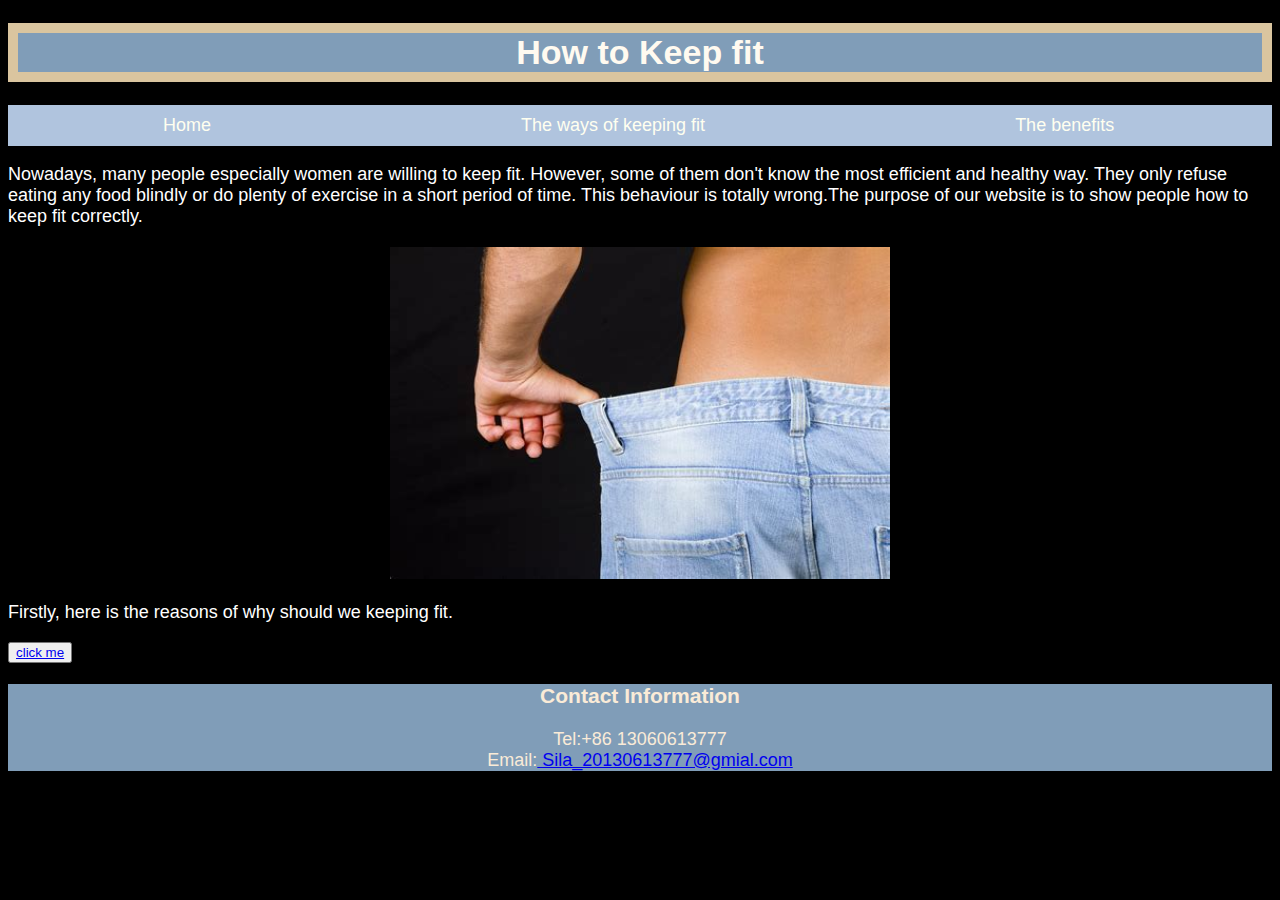
<file: index.html>
<!DOCTYPE html>
<html>
    
    <head>
        <link href="./style.css" type="text/css" rel="stylesheet">
        <title>Website_Assignment</title>
    </head>
       
    <body>

         <header>
             <h1>How to Keep fit</h1>
       
   <nav>  
   <ul>    
       <li><a href="index.html">Home</a></li>
       <li><a href="methods.html">The ways of keeping fit</a></li>    
       <li><a href="benefits.html">The benefits</a></li> 
       </ul>
    </nav>
</header>        
        
        
<main>   
    <p>Nowadays, many people especially women are willing to keep fit. However, some of them don't know the most efficient and healthy way. They only refuse eating any food blindly or do plenty of exercise in a short period of time. This behaviour is totally wrong.The purpose of our website is to show people how to keep fit correctly.
    <div class="itm" align="center">
        <img src="media/thin.jpg" WIDTH="500px" >
    </div>
        <p>Firstly, here is the reasons of why should we keeping fit.</p>
        <button><a href="reasons.html">click me</a></button>
    </main>
        
    <footer >
        <h3>Contact Information</h3>
        <p>Tel:+86 13060613777<br>
        Email:<a href="mailto: Sila_20130613777@gmial.com">
            Sila_20130613777@gmial.com </a></p>
        </footer>
        <script src="./app.js"></script>
    </body>
</html>
</file>
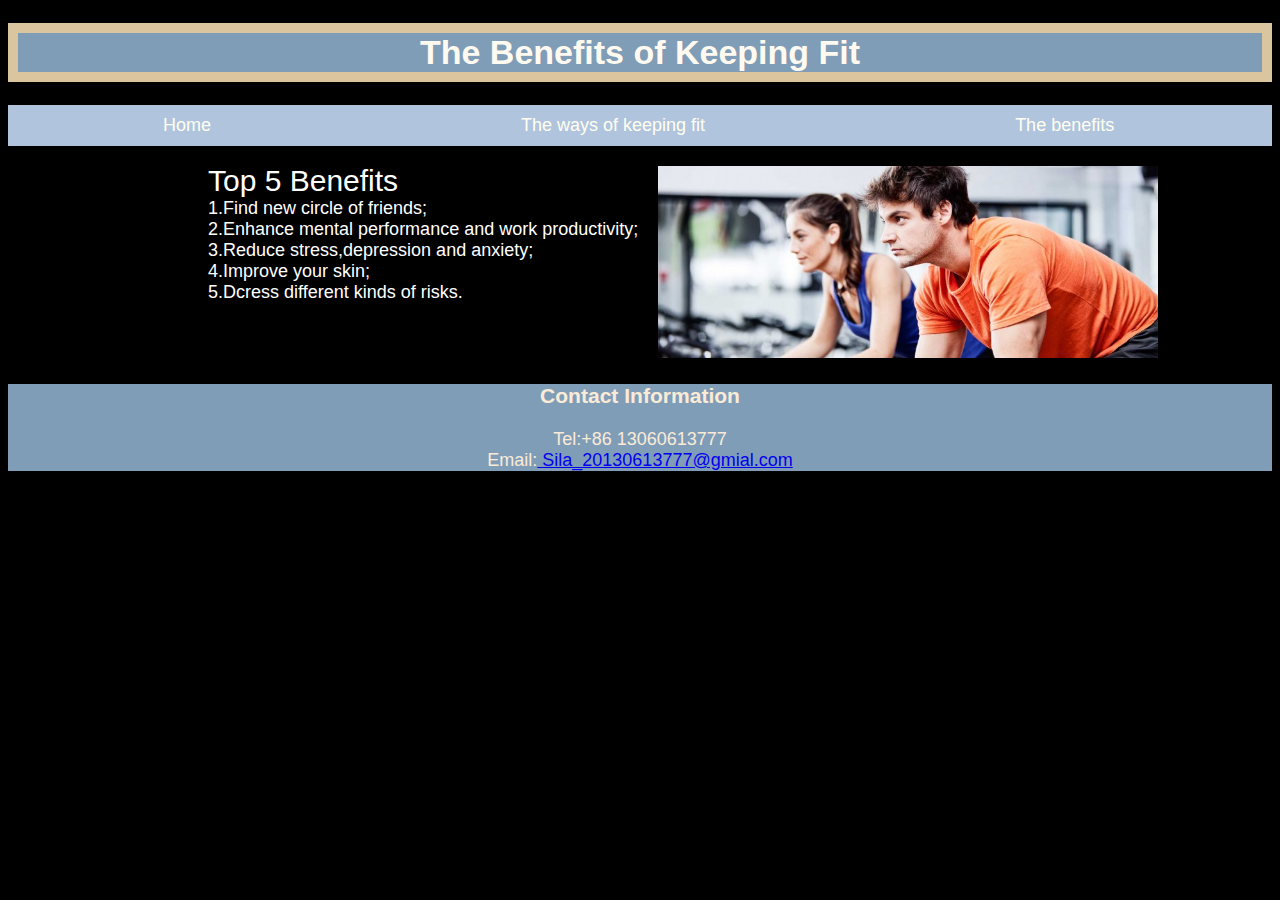
<file: benefits.html>
<!DOCTYPE html>
<html>
    
    <head>
        <link href="./style.css" type="text/css" rel="stylesheet">
        <title>Website_Assignment</title>
    </head>
       
    <body>

         <header>
             <h1>The Benefits of Keeping Fit</h1>
       
   <nav>  
   <ul>    
       <li><a href="index.html">Home</a></li>
       <li><a href="methods.html">The ways of keeping fit</a></li>    
       <li><a href="benefits.html">The benefits</a></li> 
       </ul>
    </nav>
</header>        
        
        
<div class="container">  
   <p id="benifits">
        <span style="font-size: 30px;">Top 5 Benefits<br></span>
        1.Find new circle of friends;<br>
        2.Enhance mental performance and work productivity;<br>
        3.Reduce stress,depression and anxiety;<br>
        4.Improve your skin;<br>
        5.Dcress different kinds of risks.
    </p>
    <div class="itm" align ="center">
        <img src="media/benefits.jpg" width="500px">
    </div>
</div>
     
        
      <footer>
        <h3>Contact Information</h3>
        <p>Tel:+86 13060613777<br>
        Email:<a href="mailto: Sila_20130613777@gmial.com">
            Sila_20130613777@gmial.com </a></p>
      </footer>
    </body>
</html>
</file>
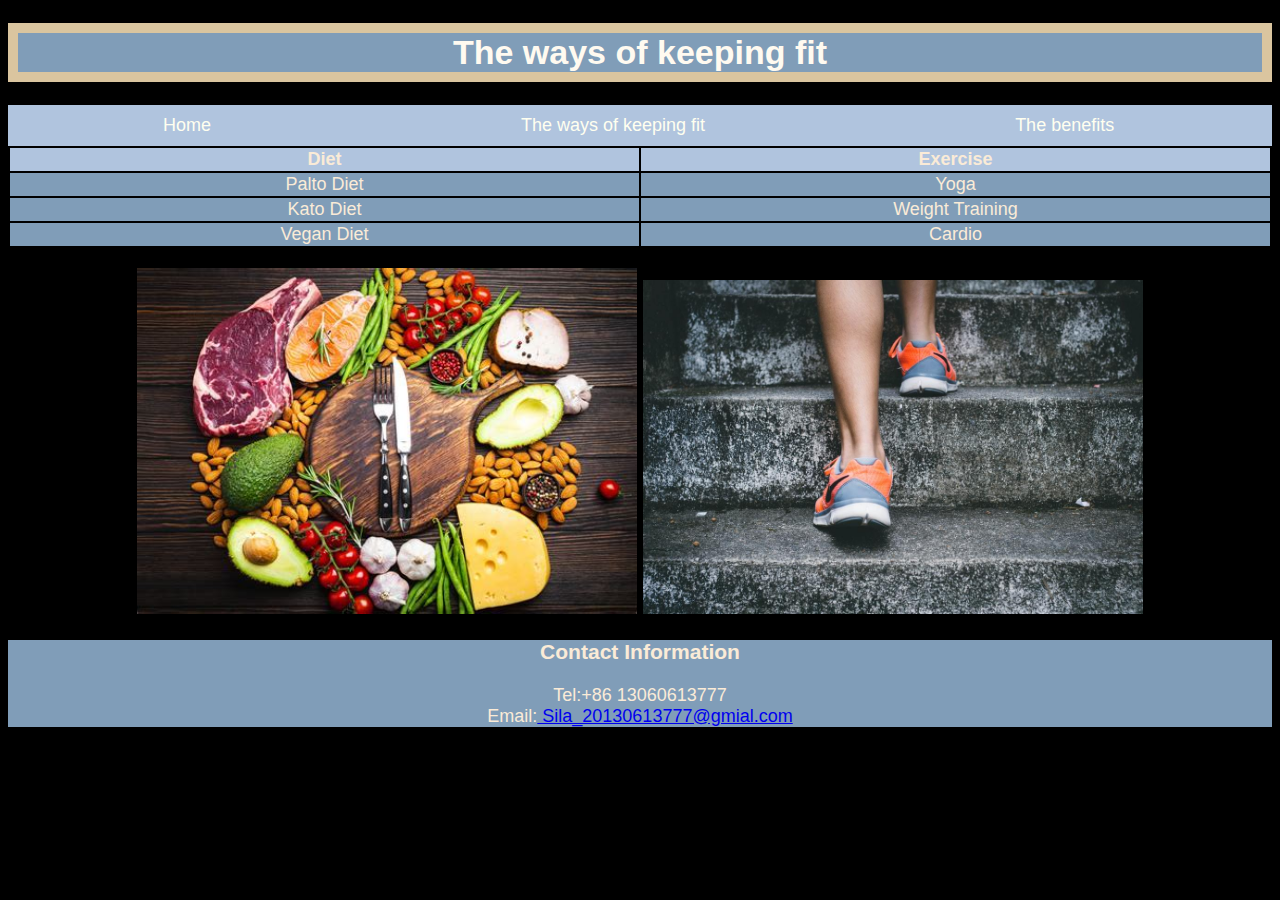
<file: methods.html>
<!DOCTYPE html>
<html>
    
    <head>
        <link href="./style.css" type="text/css" rel="stylesheet">
        <title>Website_Assignment</title>
    </head>
       
    <body>

         <header>
             <h1>The ways of keeping fit</h1>
       
   <nav>  
   <ul>    
       <li><a href="index.html">Home</a></li>
       <li><a href="methods.html">The ways of keeping fit</a></li>    
       <li><a href="benefits.html">The benefits</a></li> 
       </ul> 
    </nav>
</header>        
        
        
        <main>   
            
        <table>
            <tr>
                <th>Diet</th>
                <th>Exercise</th>
            </tr>
            <tr>
                <td>Palto Diet</td>
                <td>Yoga</td>
            </tr>
            <tr>
                <td>Kato Diet</td>
                <td>Weight Training</td>
            </tr>
            <tr>
                <td>Vegan Diet</td>
                <td>Cardio</td>
            </tr>
        </table>
        <div class="itm" align ="center">
            <img src="media/diet.jpg" width="500px">
            <img src="media/exercise.jpg" width="500px">
        </div>
    </main>
        
        
    <footer >
        <h3>Contact Information</h3>
        <p>Tel:+86 13060613777<br>
        Email:<a href="mailto: Sila_20130613777@gmial.com">
            Sila_20130613777@gmial.com </a></p>
        </footer>
        <script src="hello.js"></script>
    </body>
</html>
</file>
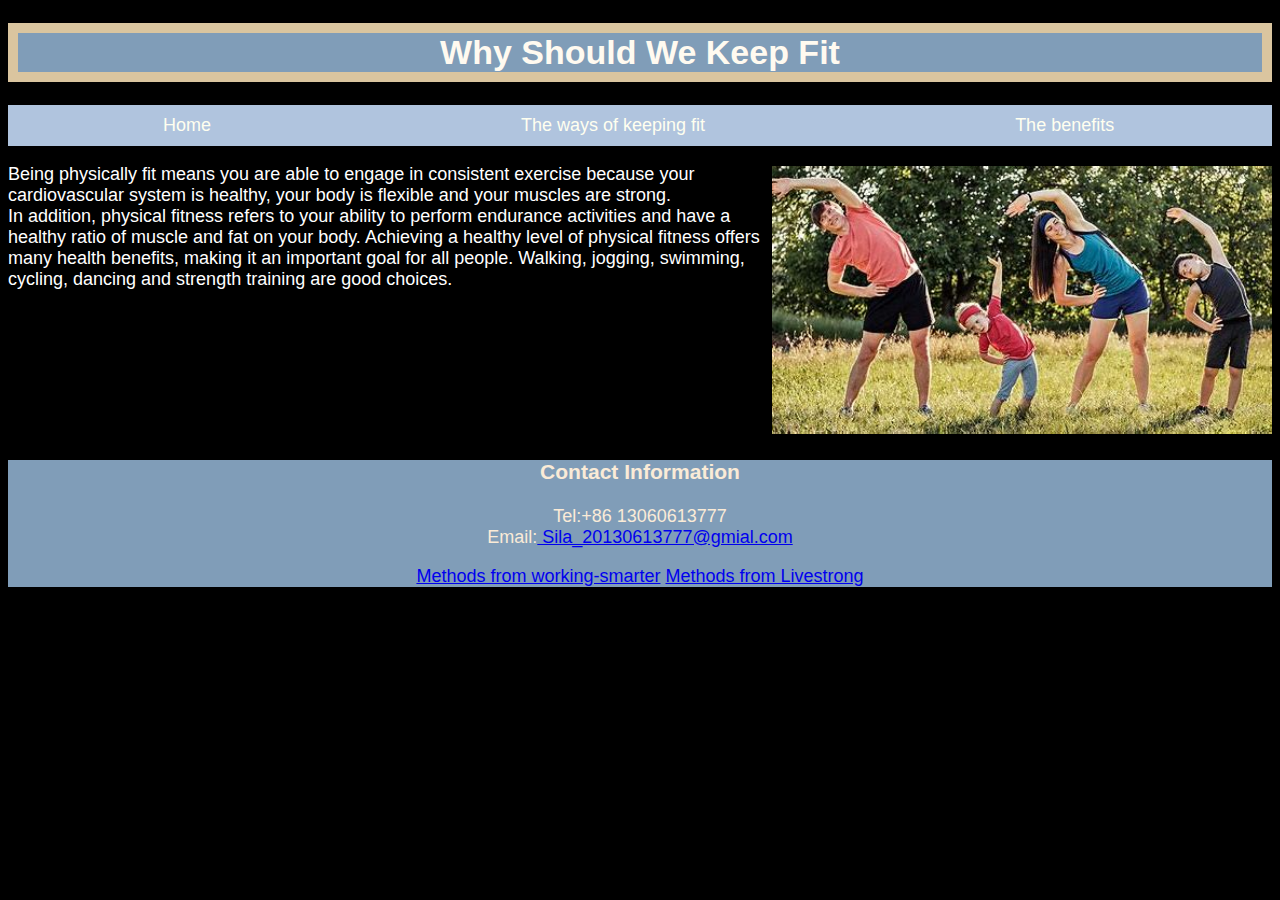
<file: reasons.html>
<!DOCTYPE html>
<html>
    
    <head>
        <link href="./style.css" type="text/css" rel="stylesheet">
        <title>Website_Assignment</title>
    </head>
       
    <body>

         <header>
             <h1>Why Should We Keep Fit</h1>
       
   <nav>  
   <ul>    
       <li><a href="index.html">Home</a></li>
       <li><a href="methods.html">The ways of keeping fit</a></li>    
       <li><a href="benefits.html">The benefits</a></li> 
       </ul>
    </nav>
</header>        
        
        
<div class="container">  
   <p>Being physically fit means you are able to engage in consistent exercise because your cardiovascular system is healthy, your body is flexible and your muscles are strong.<br> 
       In addition, physical fitness refers to your ability to perform endurance activities and have a healthy ratio of muscle and fat on your body. Achieving a healthy level of physical fitness offers many health benefits, making it an important goal for all people. Walking, jogging, swimming, cycling, dancing and strength training are good choices.
</p> 
    <div class="itm" align ="center">
        <img src="media/fit.jpg" width="500px">
    </div>
    
</div>
     
        
      <footer>
        <h3>Contact Information</h3>
        <p>Tel:+86 13060613777<br>
        Email:<a href="mailto: Sila_20130613777@gmial.com">
            Sila_20130613777@gmial.com </a></p>
            <div>
                <a href="https://worksmart.org.uk/careers-advice/working-smarter/keeping-fit-work/what-are-benefits-keeping-fit">Methods from working-smarter</a>
                <a href="https://www.livestrong.com/article/127236-important-keep-fit-/">Methods from Livestrong</a>
            </div>
      </footer>
      <script src="hello.js"></script>
    </body>
</html>
</file>
<file: style.css>
body {
    font-family: arial;
    font-size:18px;
    color:white;
    background-color: black;
}
    
header {
    position: sticky;
    left: 0;
    top: 0;
}
    
h1 {
    font-size: 34px;
    color:floralwhite;
    background-color: rgb(128, 157, 184);
    text-align: center;
    border: 10px solid rgb(218, 197, 159);
}

.important {
    font-size:24px;
    color:lightsteelblue;
    font-family:cursive;
}

.title {
    text-align: center;
    font-weight:bold;
}

header ul {
    list-style-type: none;
    margin:0;
    padding:0;
    overflow: hidden;
    background-color: lightsteelblue;
}

header li {
    float: left;
}

li a {
    display: block;
    color: ivory;
    text-decoration:  none;
    padding: 10px 155px;
    text-align: center;
}

li a:hover {
    background-color:burlywood;
    color: beige;
}

table {
    align-content: center;
    width: 100%;
}

th {
    text-align: center;
    background-color: lightsteelblue;
    width: 40%;
}

tr {
    text-align: center;
    background-color: rgb(128, 157, 184);
    color:antiquewhite;
}

footer {
    position: sticky;
    left: 0;
    bottom: 0;
    width: 100%;
    background-color: rgb(128, 157, 184);
    color:antiquewhite;
    text-align: center;
}

.itm {
    margin-top: 20px;
}

.container {
    display: flex;
}

#benifits {
    margin-right: 20px;
    margin-left: 200px;
}
</file>
